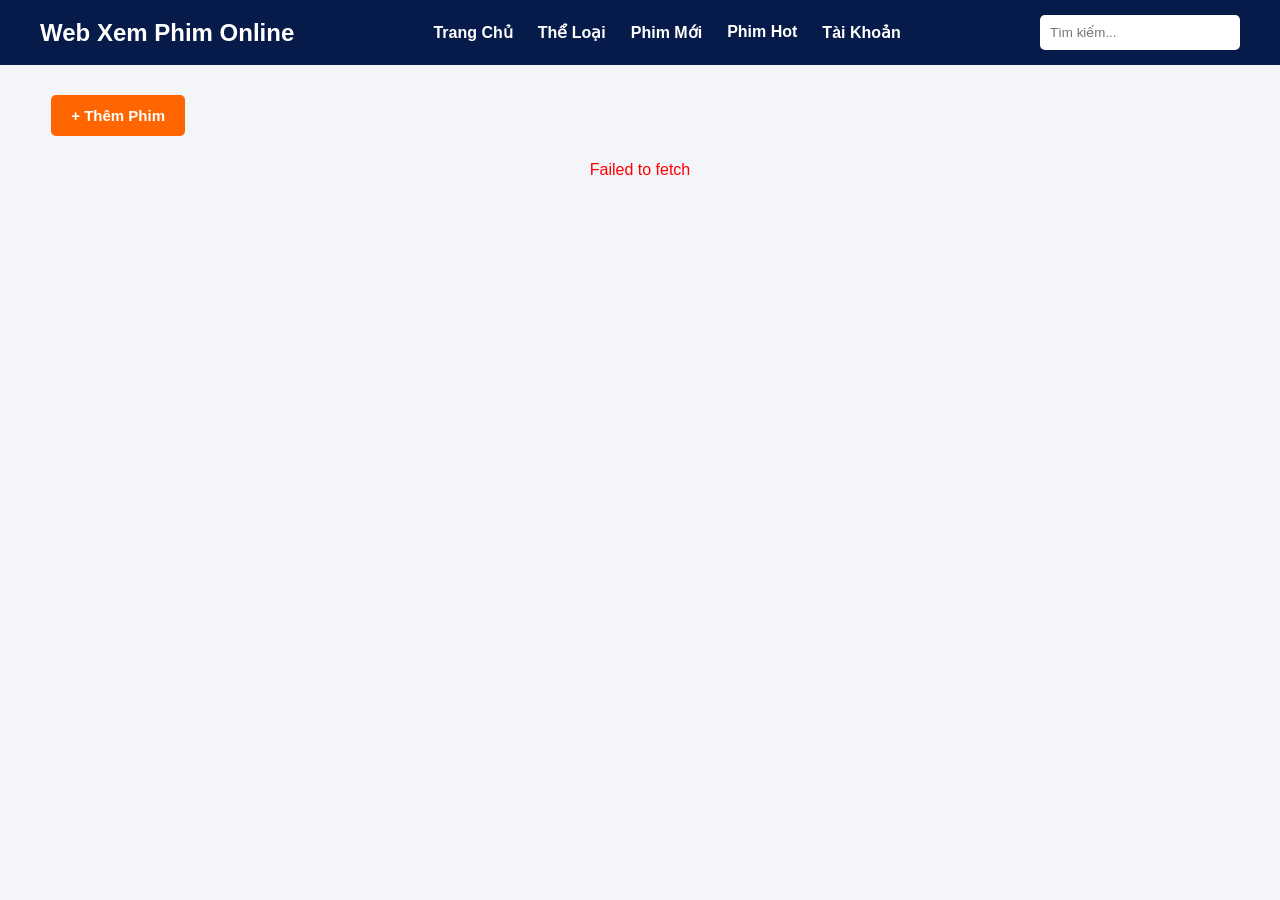
<file: Midterm/index.html>
<!DOCTYPE html>
<html lang="en">

<head>
    <meta charset="UTF-8">
    <meta name="viewport" content="width=device-width, initial-scale=1.0">
    <title>Phim</title>
    <link rel="stylesheet" href="style.css">
</head>

<body>
    <!-- Header -->
    <header class="header">

        <h2>Web Xem Phim Online</h2>

        <nav>
            <a href="#">Trang Chủ</a>
            <a href="#">Thể Loại</a>
            <a href="#">Phim Mới</a>
            <a href="#">Phim Hot</a>
            <a href="#">Tài Khoản</a>
        </nav>

        <input type="text" id="searchInput" placeholder="Tìm kiếm...">

    </header>

    <!-- Main -->
    <main>

        <div class="title-area">
            <button class="add-btn" onclick="openAddForm()">
                + Thêm Phim
            </button>
        </div>


        <!-- Loading -->
        <p id="loading">
            Đang tải phim...
        </p>


        <!-- Error -->
        <p id="error"></p>


        <!-- Movie list -->
        <div id="movieList" class="movie-list">
        </div>

    </main>

    <!-- Form Modal -->
    <div id="movieModal" class="modal">

        <div class="modal-content">

            <button class="close-btn" onclick="closeForm()">
                ×
            </button>

            <h2 id="formTitle">
                Thêm Phim
            </h2>


            <form id="movieForm">

                <!-- ID -->
                <input type="hidden" id="movieId">


                <!-- Tên phim -->
                <label>
                    Tên phim
                </label>

                <input type="text" id="tenPhim" required>


                <!-- Thời lượng -->
                <label>
                    Thời lượng (phút)
                </label>

                <input type="number" id="thoiLuong" required>


                <!-- Năm -->
                <label>
                    Năm phát hành
                </label>

                <input type="number" id="namPhatHanh" required>


                <!-- Đánh giá -->
                <label>
                    Đánh giá
                </label>

                <input type="number" id="danhGia" min="0" max="100" required>


                <!-- Lượt xem -->
                <label>
                    Lượt xem
                </label>

                <input type="number" id="luotXem" min="0" required>


                <!-- Poster -->
                <label>
                    Link Poster
                </label>

                <input type="text" id="anhPoster" placeholder="https://..." required>


                <!-- Mô tả -->
                <label>
                    Mô tả
                </label>

                <textarea id="moTa" rows="3"></textarea>


                <button type="submit" class="save-btn">
                    Lưu Phim
                </button>

            </form>
        </div>
    </div>

    <!-- JavaScript -->
    <script src="movies.js"></script>
    <script src="app.js"></script>

</body>

</html>
</file>
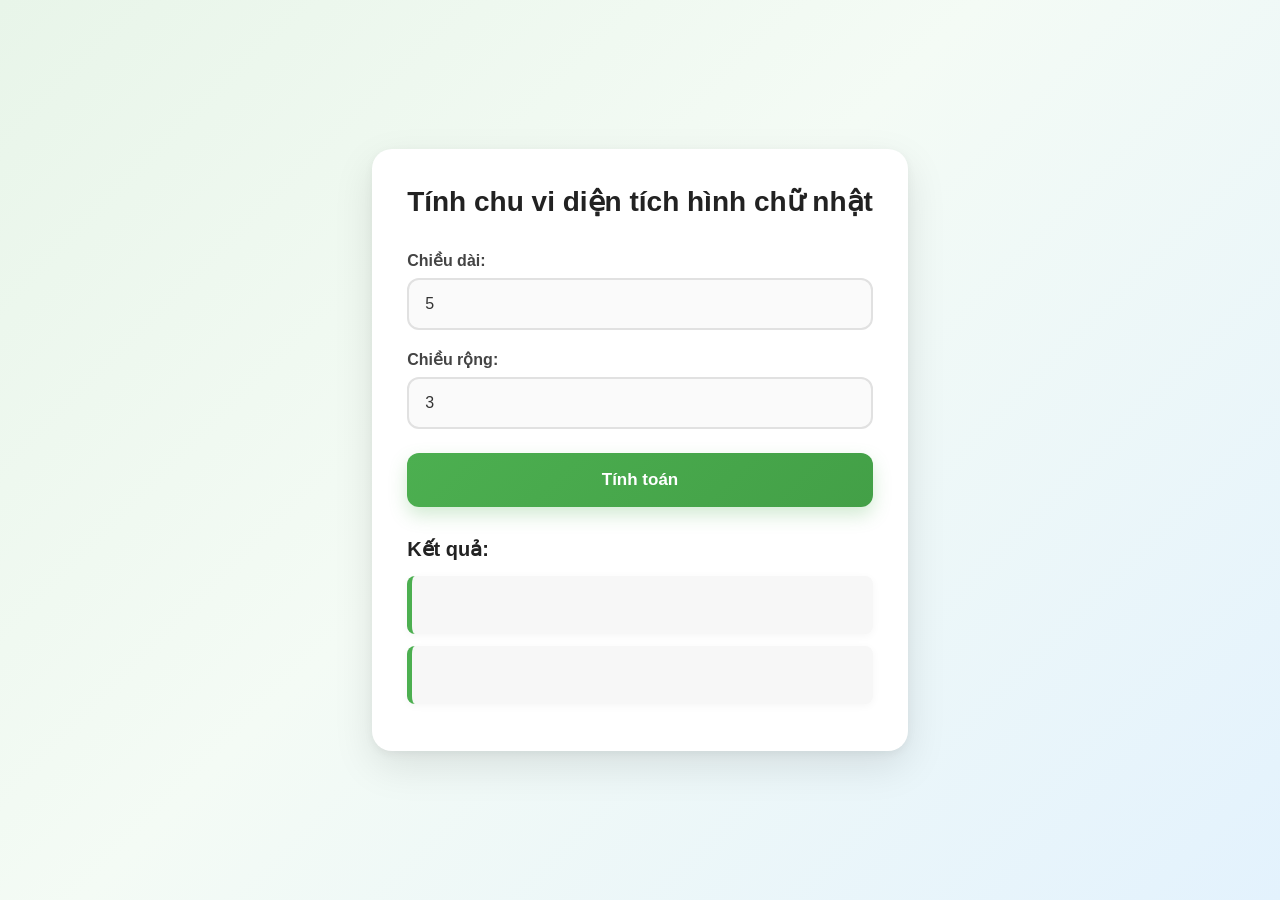
<file: week-3/RectangleCaculator/index.html>
<!DOCTYPE html>
<html lang="en">

<head>
    <meta charset="UTF-8">
    <meta name="viewport" content="width=device-width, initial-scale=1.0">
    <title>Document</title>
    <link rel="stylesheet" href="style.css">
</head>

<body>
    <div>
        <div class="container">
            <h2>Tính chu vi diện tích hình chữ nhật</h2>

            <label for="length">Chiều dài:</label>
            <input type="number" id="length" value="5">

            <label for="width">Chiều rộng:</label>
            <input type="number" id="width" value="3">

            <button onclick="runCalculation()">Tính toán</button>

            <h3>Kết quả:</h3>
            <p id="perimeterResult"></p>
            <p id="areaResult"></p>
        </div>

        <script src="callback-calculate-rec.js"></script>
        <script src="style.css"></script>
    </div>
</body>

</html>
</file>
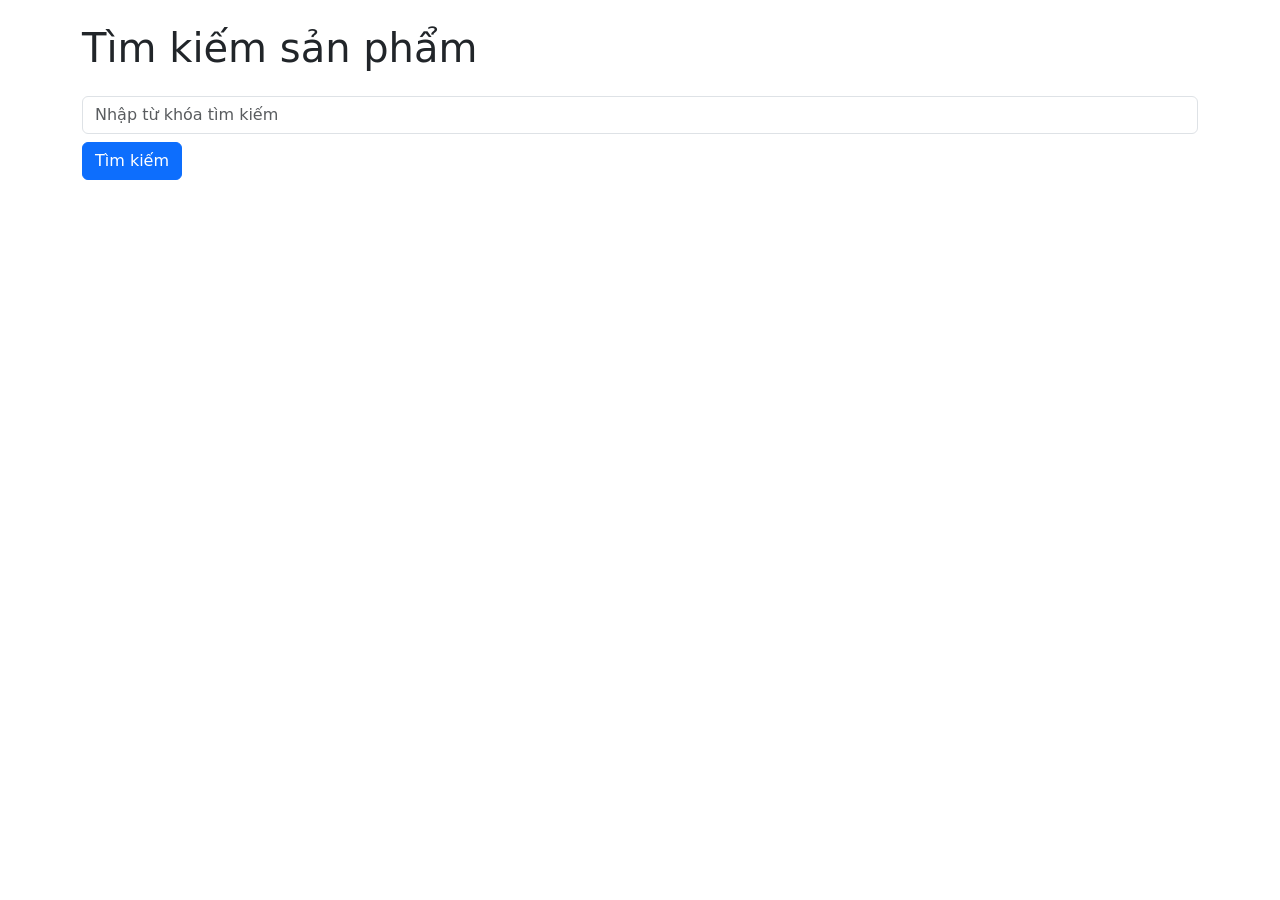
<file: week-4/Search/search.html>
<!DOCTYPE html>
<html lang="en">

<head>
    <meta charset="UTF-8">
    <meta name="viewport" content="width=device-width, initial-scale=1.0">
    <title>Tìm kiếm sản phẩm</title>
    <link rel="stylesheet" href="https://cdn.jsdelivr.net/npm/bootstrap@5.3.0/dist/css/bootstrap.min.css">
</head>

<body>
    <div class="container">
        <h1 class="my-4">Tìm kiếm sản phẩm</h1>
        <form id="searchForm">
            <div class="form-group">
                <input type="text" class="form-control" id="keyword" placeholder="Nhập từ khóa tìm kiếm">
            </div>
            <button type="submit" class="btn btn-primary mt-2">Tìm kiếm</button>
        </form>
        <div class="row" id="productionCards"></div>
    </div>
    <script src="search.js"></script>
</body>

</html>
</file>
<file: Midterm/style.css>
* {
    box-sizing: border-box;
}

body {
    margin: 0;
    font-family: Arial, sans-serif;
    background-color: #f4f5f8;
    color: #172b4d;
}

/* =========================
   HEADER
========================= */

.header {
    height: 65px;
    background-color: #071b4b;
    color: white;
    display: flex;
    align-items: center;
    gap: 25px;
    padding: 0 40px;
}

.logo {
    font-size: 28px;
}

.header h2 {
    margin: 0;
    white-space: nowrap;
}

nav {
    display: flex;
    gap: 25px;
    flex: 1;
    justify-content: center;
}

nav a {
    color: white;
    text-decoration: none;
    font-weight: bold;
}

nav a:hover {
    color: #ff6500;
}

#searchInput {
    width: 200px;
    padding: 10px;
    border: none;
    border-radius: 5px;
}

/* =========================
   MAIN
========================= */

main {
    width: 92%;
    max-width: 1200px;
    margin: 30px auto;
}

/* Title */

.title-area {
    display: flex;
    justify-content: space-between;
    align-items: center;
    margin-bottom: 25px;
}

.title-area h1 {
    margin: 0 0 5px;
}

.title-area p {
    margin: 0;
    color: #777;
}

/* Add button */

.add-btn {
    background-color: #ff6500;
    color: white;
    border: none;
    padding: 12px 20px;
    border-radius: 5px;
    cursor: pointer;
    font-size: 15px;
    font-weight: bold;
}

.add-btn:hover {
    background-color: #e95600;
}

/* =========================
   MOVIE LIST
========================= */

.movie-list {
    display: grid;
    grid-template-columns: repeat(4, 1fr);
    gap: 20px;
}

/* Movie card */

.movie-card {
    background-color: white;
    border-radius: 6px;
    overflow: hidden;
    box-shadow: 0 2px 8px rgba(0, 0, 0, 0.12);
}

/* Poster */

.movie-card img {
    width: 100%;
    height: 180px;
    object-fit: cover;
    display: block;
}

/* Movie information */

.movie-info {
    padding: 15px;
}

.movie-info h3 {
    margin: 0 0 8px;
    font-size: 19px;
}

.movie-info p {
    margin: 7px 0;
    font-size: 14px;
}

/* Meta */

.movie-meta {
    color: #666;
    border-bottom: 1px solid #ddd;
    padding-bottom: 8px;
}

/* Rating */

.rating {
    color: #ff9800;
    font-weight: bold;
}

.desc {
    display: -webkit-box;
    line-clamp: 2;
    -webkit-box-orient: vertical;
    overflow: hidden;
    color: #555;
}

/* Buttons */

.movie-buttons {
    display: flex;
    gap: 8px;
    margin-top: 15px;
}

.movie-buttons button {
    flex: 1;
    padding: 8px;
    border: none;
    border-radius: 4px;
    color: white;
    cursor: pointer;
}

.edit-btn {
    background-color: #1976d2;
}

.delete-btn {
    background-color: #d32f2f;
}

.edit-btn:hover {
    background-color: #125ca5;
}

.delete-btn:hover {
    background-color: #a52323;
}

.watch-btn {
    width: 100%;
    margin-top: 8px;
    padding: 8px;
    border: none;
    border-radius: 4px;
    color: white;
    background-color: #43a047;
    cursor: pointer;
    font-weight: bold;
}

.watch-btn:hover {
    background-color: #388e3c;
}

/* =========================
   MODAL
========================= */

.modal {
    display: none;
    position: fixed;
    top: 0;
    left: 0;
    width: 100%;
    height: 100%;
    background-color: rgba(0, 0, 0, 0.5);
    justify-content: center;
    align-items: center;
}

.modal.show {
    display: flex;
}

/* Form */

.modal-content {
    width: 500px;
    max-width: 90%;
    max-height: 90vh;
    overflow-y: auto;
    background-color: white;
    padding: 25px;
    border-radius: 8px;
    position: relative;
}

.modal-content h2 {
    margin-top: 0;
    margin-bottom: 20px;
}

/* Close */

.close-btn {
    position: absolute;
    top: 10px;
    right: 15px;
    background: none;
    border: none;
    font-size: 28px;
    cursor: pointer;
}

/* Form elements */

form {
    display: flex;
    flex-direction: column;
    gap: 8px;
}

form label {
    font-weight: bold;
    margin-top: 5px;
}

form input {
    padding: 10px;
    border: 1px solid #ccc;
    border-radius: 4px;
}

form textarea {
    padding: 10px;
    border: 1px solid #ccc;
    border-radius: 4px;
    font-family: Arial, sans-serif;
    resize: vertical;
}

/* Save */

.save-btn {
    margin-top: 15px;
    padding: 11px;
    background-color: #ff6500;
    color: white;
    border: none;
    border-radius: 5px;
    cursor: pointer;
    font-weight: bold;
}

/* Loading */

#loading {
    text-align: center;
    color: #777;
}

#error {
    color: red;
    text-align: center;
}

/* =========================
   RESPONSIVE
========================= */

@media (max-width: 1000px) {
    .movie-list {
        grid-template-columns: repeat(2, 1fr);
    }

    nav {
        display: none;
    }
}

@media (max-width: 600px) {
    .movie-list {
        grid-template-columns: 1fr;
    }

    .header {
        padding: 0 15px;
    }

    .header h2 {
        font-size: 16px;
    }

    #searchInput {
        width: 120px;
    }

    .title-area {
        flex-direction: column;
        align-items: flex-start;
        gap: 15px;
    }
}
</file>
<file: week-3/RectangleCaculator/style.css>
/* ================================
   RESET
================================ */

* {
    margin: 0;
    padding: 0;
    box-sizing: border-box;
}


/* ================================
   BODY
================================ */

body {
    min-height: 100vh;
    display: flex;
    justify-content: center;
    align-items: center;

    padding: 24px;

    font-family: Arial, Helvetica, sans-serif;
    color: #333;

    background:
        linear-gradient(135deg,
            #e8f5e9 0%,
            #f4fbf5 45%,
            #e3f2fd 100%);
}


/* ================================
   CONTAINER / CARD
================================ */

.container {
    width: 100%;
    max-width: 560px;

    padding: 35px;

    background: #ffffff;

    border-radius: 20px;

    box-shadow:
        0 15px 40px rgba(0, 0, 0, 0.10),
        0 3px 10px rgba(0, 0, 0, 0.05);
}


/* ================================
   TITLE
================================ */

.container h2 {
    margin-bottom: 30px;

    text-align: center;

    font-size: 28px;
    line-height: 1.3;

    color: #222;
}


/* ================================
   LABEL
================================ */

.container label {
    display: block;

    margin-bottom: 8px;

    font-size: 16px;
    font-weight: 600;

    color: #444;
}


/* ================================
   INPUT
================================ */

.container input {
    width: 100%;
    height: 52px;

    margin-bottom: 20px;
    padding: 0 16px;

    border: 2px solid #e1e1e1;
    border-radius: 12px;

    outline: none;

    background: #fafafa;

    font-size: 16px;
    color: #333;

    transition:
        border-color 0.25s ease,
        box-shadow 0.25s ease,
        background 0.25s ease;
}


/* Input hover */

.container input:hover {
    border-color: #cfcfcf;
    background: #ffffff;
}


/* Input focus */

.container input:focus {
    border-color: #4caf50;
    background: #ffffff;

    box-shadow:
        0 0 0 4px rgba(76, 175, 80, 0.12);
}


/* ================================
   BUTTON
================================ */

.container button {
    width: 100%;
    height: 54px;

    margin-top: 4px;
    margin-bottom: 30px;

    border: none;
    border-radius: 12px;

    background: linear-gradient(135deg,
            #4caf50,
            #43a047);

    color: #ffffff;

    font-size: 17px;
    font-weight: 600;

    cursor: pointer;

    box-shadow:
        0 8px 18px rgba(76, 175, 80, 0.25);

    transition:
        transform 0.2s ease,
        box-shadow 0.2s ease,
        background 0.2s ease;
}


/* Button hover */

.container button:hover {
    transform: translateY(-2px);

    background: linear-gradient(135deg,
            #43a047,
            #388e3c);

    box-shadow:
        0 12px 24px rgba(76, 175, 80, 0.30);
}


/* Button active */

.container button:active {
    transform: translateY(0);

    box-shadow:
        0 5px 12px rgba(76, 175, 80, 0.20);
}


/* ================================
   RESULT TITLE
================================ */

.container h3 {
    margin-bottom: 15px;

    font-size: 20px;

    color: #222;
}


/* ================================
   RESULT BOX
================================ */

.container p {
    min-height: 58px;

    display: flex;
    align-items: center;

    margin-bottom: 12px;
    padding: 14px 16px;

    border-left: 5px solid #4caf50;
    border-radius: 8px;

    background: #f7f7f7;

    font-size: 16px;
    line-height: 1.4;

    color: #555;

    box-shadow:
        0 2px 8px rgba(0, 0, 0, 0.04);
}


/* ================================
   RESPONSIVE
================================ */

@media (max-width: 600px) {

    body {
        padding: 16px;
    }

    .container {
        padding: 25px 20px;

        border-radius: 16px;
    }

    .container h2 {
        font-size: 23px;
        margin-bottom: 25px;
    }

    .container input {
        height: 50px;
    }

    .container button {
        height: 52px;
    }

    .container p {
        font-size: 15px;
    }
}


/* ================================
   VERY SMALL MOBILE
================================ */

@media (max-width: 360px) {

    .container {
        padding: 22px 16px;
    }

    .container h2 {
        font-size: 21px;
    }
}
</file>
